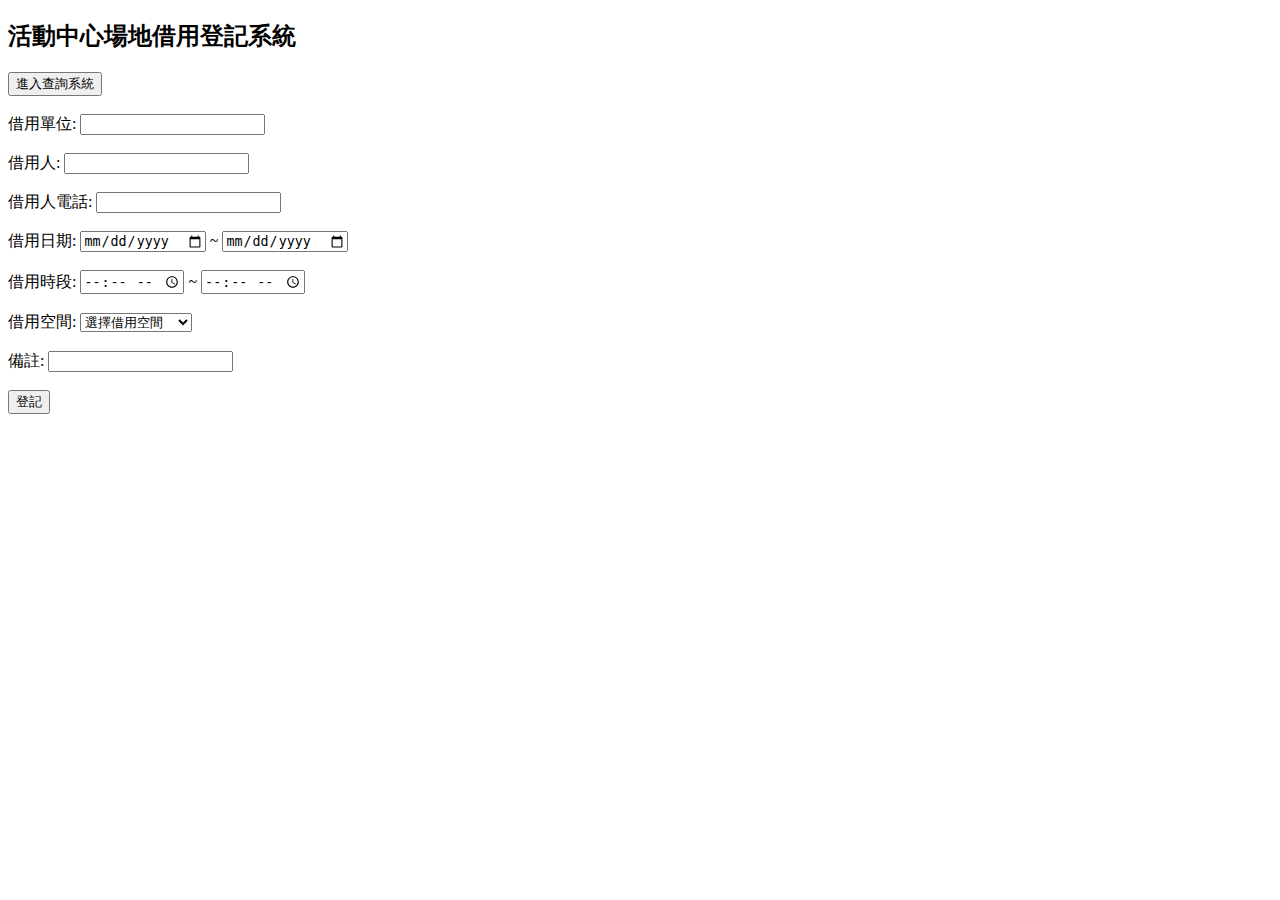
<file: index.html>
<!DOCTYPE html>
<html lang="en">
<head>
    <meta charset="UTF-8">
    <meta http-equiv="X-UA-Compatible" content="IE=edge">
    <meta name="viewport" content="width=device-width, initial-scale=1.0">
    <title>活動中心場地借用登記系統</title>
</head>
<body>
    <h2>活動中心場地借用登記系統</h2>
	<input type ="button" onclick="window.alert('暫時不開放學生使用查詢系統，任何疑問請諮詢場地管理單位');" value="進入查詢系統"></input>
    <br><br>
    <form action="./action_page.php" method="post" target="_blank">
        <label for="fname">借用單位:</label>
        <input type="text" name="department">
        <br><br>
        <label for="lname">借用人:</label>
        <input type="text" name="user_name">
        <br><br>
        <label for="lname">借用人電話:</label>
        <input type="text" name="user_number">
        <br><br>
        <label for="lname">借用日期:</label>
        <input type="date" name="check-in_date"> ~ <input type="date" name="check-in_date_range">
        <br><br>
        <label for="lname">借用時段:</label>
        <input type="time" name="space_time"> ~ <input type="time" name="space_time_range">
        <br><br>
        <label for="lname">借用空間:</label>
        <select name="space">
            <option>選擇借用空間</option>
            <option value="1F音樂廳">1F音樂廳</option>
            <option value="1F文化走廊(左)">1F文化走廊(左)</option>
            <option value="1F文化走廊(右)">1F文化走廊(右)</option>
            <option value="1F文化走廊(中)">1F文化走廊(中)</option>
            <option value="3F會議室">3F會議室</option>
            <option value="4F公共空間">4F公共空間</option>
            <option value="5F韻律教室">5F韻律教室</option>
            <option value="5F公共空間">5F公共空間</option>
            <option value="6F公共空間">6F公共空間</option>
            <option value="B1F練習用道場">B1F練習用道場</option>
        </select>
        <br><br>
        <label for="lname">備註:</label>
        <input type="text" name="remark">
        <br><br>
        <input type="submit" value="登記">
        <br><br>
    </form>
</body>
</html>
</file>
